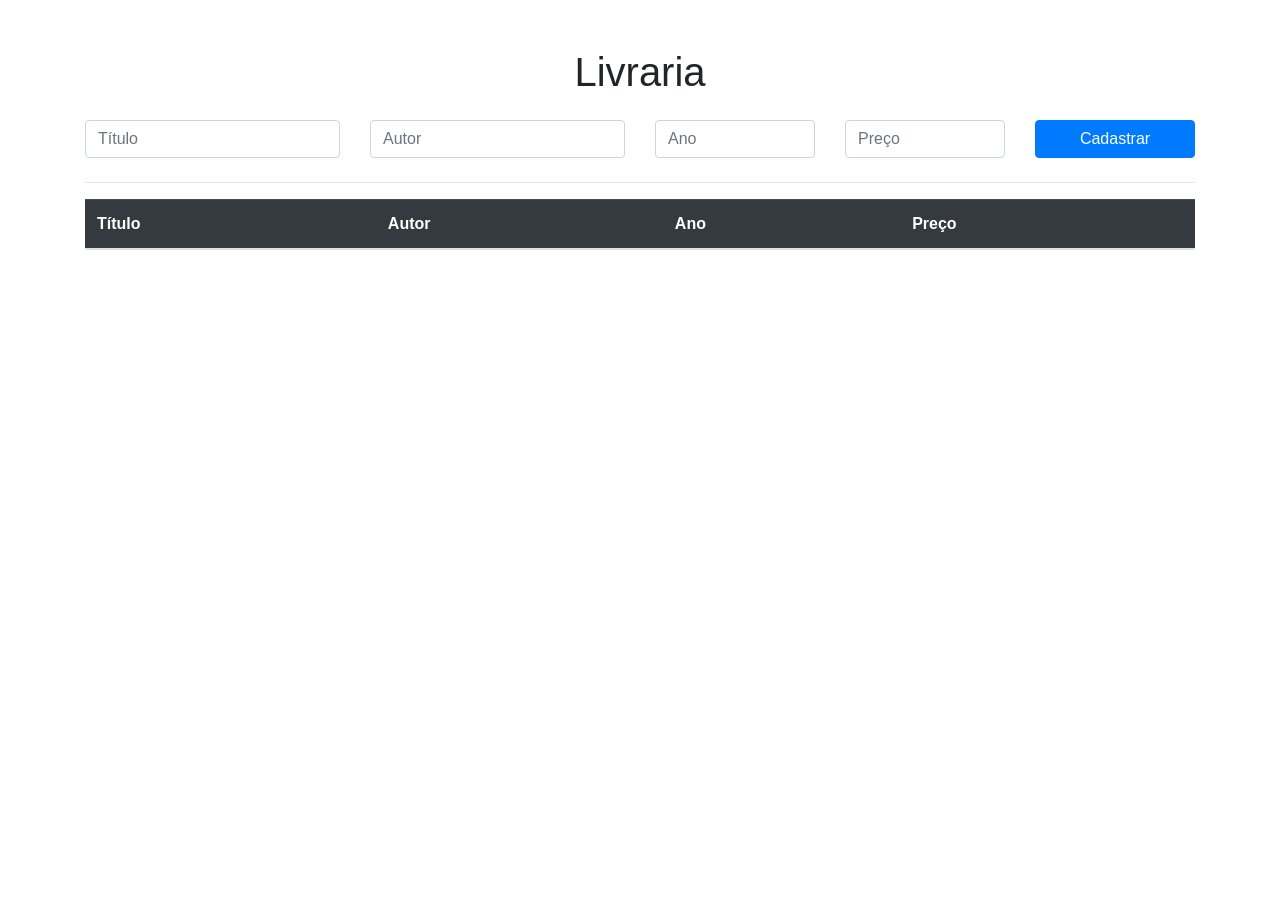
<file: index.html>
<!DOCTYPE html>
<html lang="en">
<head>
    <meta charset="UTF-8">
    <meta http-equiv="X-UA-Compatible" content="IE=edge">
    <meta name="viewport" content="width=device-width, initial-scale=1.0">
    <link href="https://stackpath.bootstrapcdn.com/bootstrap/4.5.2/css/bootstrap.min.css" rel="stylesheet">
    <title>Livraria</title>
</head>
<body>
<div class="container mt-5">
    <h1 class="text-center mb-4">Livraria</h1>
    <form class="mb-4">
        <div class="row g-3">
            <div class="col-md-3">
                <input type="text" id="titulo" class="form-control" placeholder="Título">
            </div>
            <div class="col-md-3">
                <input type="text" id="autor" class="form-control" placeholder="Autor">
            </div>
            <div class="col-md-2">
                <input type="text" id="ano" class="form-control" placeholder="Ano">
            </div>
            <div class="col-md-2">
                <input type="text" id="preco" class="form-control" placeholder="Preço">
            </div>
            <div class="col-md-2">
                <input type="button" id="botao" class="btn btn-primary w-100" value="Cadastrar">
            </div>
        </div>
    </form>
    <hr>
    <table class="table table-striped table-hover">
        <thead class="table-dark">
        <tr>
            <th>Título</th>
            <th>Autor</th>
            <th>Ano</th>
            <th>Preço</th>
        </tr>
        </thead>
        <tbody></tbody>
    </table>
</div>
<script src="codigo.js"></script>
</body>
</html>
</file>
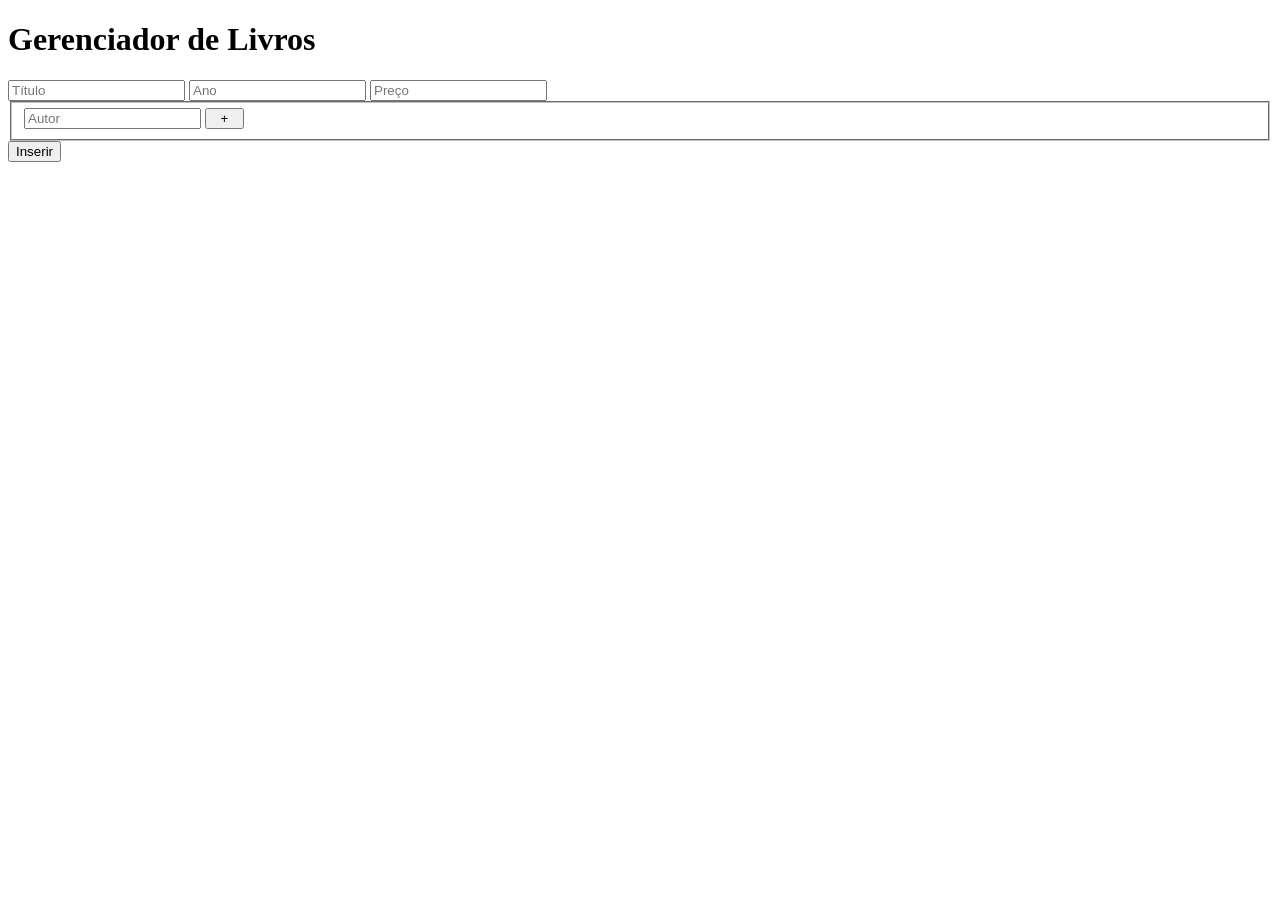
<file: livroCategoria/dcumento/index.html>
<!DOCTYPE html>
<html lang="pt-br">
<head>
    <meta charset="UTF-8">
    <meta http-equiv="X-UA-Compatible" content="IE=edge">
    <h1>Gerenciador de Livros</h1>
    <meta name="viewport" content="width=device-width, initial-scale=1">
</head>
<body>
    <form id="livrosForm">
        <input type="text" id="titulo" placeholder="Título">
        <input type="text" id="ano" placeholder="Ano">
        <input type="text" id="preco" placeholder="Preço">
        <fieldset id="containerAutores">

            <input type="text" id="auto" placeholder="Autor">
            <input type="button" id="btAdicionarAutor" value="&nbsp;&nbsp;+&nbsp;&nbsp;">
        </fieldset>
        <input type="button" id="inserir" value="Inserir">
    </form>
    <article id="listaLivros">
      
    </article>
    <script src="code.js" async defer></script>
</body>
</html>
</file>
